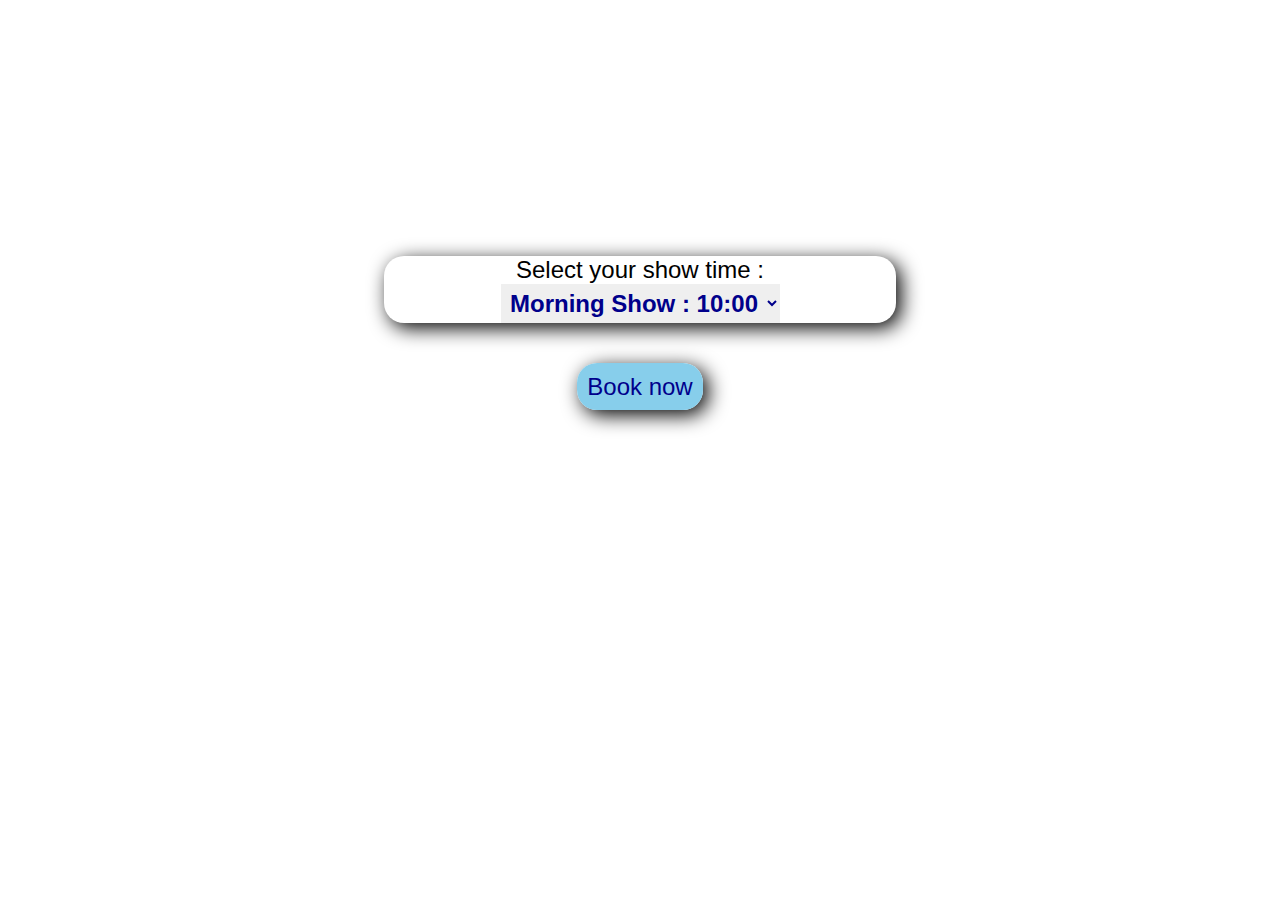
<file: index.html>
<!DOCTYPE html>
<html lang="en">
<head>
    <meta charset="UTF-8">
    <meta http-equiv="X-UA-Compatible" content="IE=edge">
    <meta name="viewport" content="width=device-width, initial-scale=1.0">
    <title>BookAShow</title>
    <style>
        *{
            margin: 0;
            font-family: sans-serif;
            font-size: x-large;
            text-align: center;
        }
        #show{

             margin: 20% 30% 0;
             border-radius: 20px;
             box-shadow: 5px 5px 20px black;
        }
        #Showtime{
            padding: 5px;
            color: darkblue;
            font-weight: bold;
            border: 0;
        }
        option{
            color: cadetblue;
            
        }
        #button{
            margin-top: 30px;
            padding: 20px;
           
        }
        #button a{
            background-color: skyblue;
            border-radius: 20px;
            text-decoration: none;
            padding: 10px;
            color: darkblue;
            box-shadow: 5px 5px 20px black;
        }
        
    </style>
</head>
<body>
    <div id="show">
        Select your show time :
        <select  id="Showtime">
            
            <option value="" >Morning Show : 10:00</option>
            <option value="">Matniee Show : 1:30</option>
            <option value=""> First Show : 6:00</option>
            <option value="">Second Show: 9:30</option>

        </select>
      
    </div>
    <div id="button"><a href="bookMyShow.html">Book now</a></div>
    
</body>
</html>
</file>
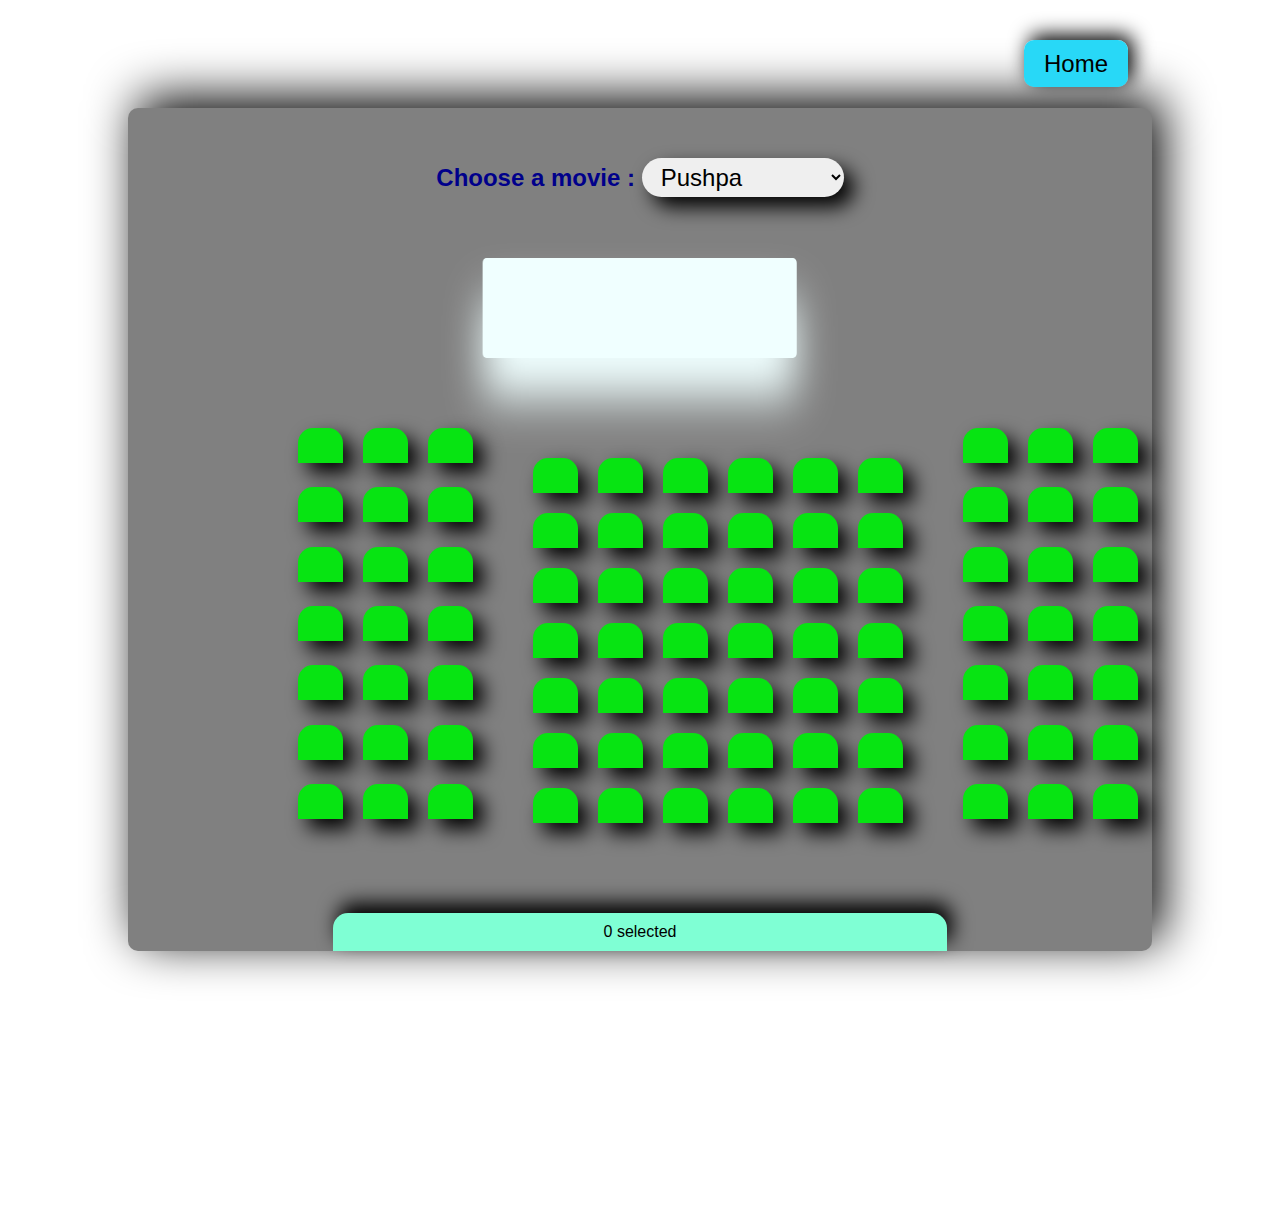
<file: bookMyShow.html>
<!DOCTYPE html>
<html lang="en">
<head>
    <meta charset="UTF-8">
    <meta http-equiv="X-UA-Compatible" content="IE=edge">
    <meta name="viewport" content="width=device-width, initial-scale=1.0">
    <title>Document</title>
    <link rel="stylesheet" href="bookMyShow.css">
    <style>
        #count{
            margin: 10px 20%;
            text-align: center;
            padding: 10px;
            background-color: aquamarine;
            box-shadow: 5px -10px 20px black;
            border-radius: 15px  15px 0 0;
        }
        #price{
            text-align: center;
            margin: 5% 40% 20%;
            border-radius: 15px 0 15px;
            font-size: xx-large;
            background-color: rgb(40, 216, 247); 
            box-shadow: 5px 5px 20px black;
           
        }
        
        #home{
            margin-left: 80%;
            margin-right: 10%;
            margin-top: 50px;
        }
        #home a{
            padding: 10px 20px;
            text-decoration: none;
            color: black;
            background-color: rgb(40, 216, 247);
            font-size: x-large;
            border-radius: 10px;
            box-shadow: 5px -5px 20px black;

        }
    </style>
</head>
<body>
    <div id="home"><a href="index.html">Home</a></div>
    <div id="hall">
            <div class="moviename">
                <label for="">Choose a movie :</label>
                
                <select id="movie"  >
                   
                        <option value="100" >Pushpa</option>
                        <option value="80" >Akanda</option>
                        <option value="50" >SpiderMan</option>
                        
                </select></div>
                <div class="screen">
                    
                </div>

    <div id="theater">
        <div id="seatingSection"> 
            <div class="seats"> </div>
            <div class="seats"> </div>
            <div class="seats"> </div>
            <div class="seats"> </div>
            <div class="seats"> </div>
            <div class="seats"> </div>
            <div class="seats"> </div>
            <div class="seats"> </div>
            <div class="seats"> </div>
            <div class="seats"> </div>
            <div class="seats"> </div>
            <div class="seats"> </div>
            <div class="seats"> </div>
            <div class="seats"> </div>
            <div class="seats"> </div>
            <div class="seats"> </div>
            <div class="seats"> </div>
            <div class="seats"> </div>
            <div class="seats"> </div>
            <div class="seats"> </div>
            <div class="seats"> </div>
        
        
   
    </div>
    <div class="seatingSection1"> 
       
        <div class="seats"> </div>
        <div class="seats"> </div>
        <div class="seats"> </div>
        <div class="seats"> </div>
        <div class="seats"> </div>
        <div class="seats"> </div>
        <div class="seats"> </div>
        <div class="seats"> </div>
        <div class="seats"> </div>
        <div class="seats"> </div>
        <div class="seats"> </div>
        <div class="seats"> </div>
        <div class="seats"> </div>
        <div class="seats"> </div>
        <div class="seats"> </div>
        <div class="seats"> </div>
        <div class="seats"> </div>
        <div class="seats"> </div>
        <div class="seats"> </div>
        <div class="seats"> </div>
        <div class="seats"> </div> 
        <div class="seats"> </div>
        <div class="seats"> </div>
        <div class="seats"> </div>
        <div class="seats"> </div>
        <div class="seats"> </div>
        <div class="seats"> </div>
        <div class="seats"> </div>
        <div class="seats"> </div>
        <div class="seats"> </div>
        <div class="seats"> </div>
        <div class="seats"> </div>
        <div class="seats"> </div>
        <div class="seats"> </div>
        <div class="seats"> </div>
        <div class="seats"> </div>
        <div class="seats"> </div>
        <div class="seats"> </div>
        <div class="seats"> </div>
        <div class="seats"> </div>
        <div class="seats"> </div>
        <div class="seats"> </div>
        </div> 
        <div class="seatingSection2"> 
           
            <div class="seats"> </div>
            <div class="seats"> </div>
            <div class="seats"> </div>
            <div class="seats"> </div>
            <div class="seats"> </div>
            <div class="seats"> </div>
            <div class="seats"> </div>
            <div class="seats"> </div>
            <div class="seats"> </div>
            <div class="seats"> </div>
            <div class="seats"> </div>
            <div class="seats"> </div>
            <div class="seats"> </div>
            <div class="seats"> </div>
            <div class="seats"> </div>
            <div class="seats"> </div>
            <div class="seats"> </div>
            <div class="seats"> </div>
            <div class="seats"> </div>
            <div class="seats"> </div>
            <div class="seats"> </div>
            
                
            
            </div>
        </div>
        <p id="count"> 0 selected</p>
        
       
    </div>
    <p id="price" > </p>
        <script>
      
      let count=0;
        let hall=document.getElementById('hall');
        let seats=document.getElementsByClassName('seats');
        let submit=document.getElementById('price');
        
        for(let i=0;i<seats.length;i++){
            let seat=seats[i];
            seat.addEventListener('click',(e)=>{
                let price=document.getElementById("movie").value;
                
                if(!e.target.classList.contains('selected') && !e.target.classList.contains('occupied')){
                    
                    e.target.classList.add('selected');
                   
                    count++;
                   let totalPrice=price*count;
                    document.getElementById('price').innerHTML=totalPrice+" /- Rupees"
                   document.getElementById('count').innerHTML=count+" selected";
                   if(price==100){
                       hall.style.backgroundImage="url(images/a.jpg)";
                   }else if (price==80) {
                    hall.style.backgroundImage="url(images/b.jpg)";
                   } else {
                      hall.style.backgroundImage="url(images/e.jpg)";
                      hall.style.backgroundSize='cover';
                   }
                }
                 
                else{
                    e.target.classList.remove('selected');
                    count--;
                    let totalPrice=price*count;
                    document.getElementById('price').innerHTML=totalPrice+" /- Rupees"
                   document.getElementById('count').innerHTML=count+" selected";
                }
                if(e.target.classList.contains('selected') && !e.target.classList.contains('occupied')){
                    console.log("sai");
                    const occ=()=>{

                        e.target.classList.add('occupied');
                        };
                    submit.addEventListener('click',(e)=>{occ(e);
                    document.getElementById('price').innerHTML=count+" Occupied";
                    
                    });
                }
               

            }

            );    
        }
       
</script>

</body>
</html>
</file>
<file: bookMyShow.css>
*{
    margin: 0;
    padding: 0;
    font-family: sans-serif;
}

#hall{
    background-color: gray;
    box-shadow: 10px -10px 50px black;
    margin: 30px 10% 20px;
    border-radius: 10px;
}
#theater{
    display: inline;
    position: relative;
    display: grid;
    grid-template-columns: auto auto auto;
    
    
   
}

#seatingSection{
    margin: 20px;
    display: grid;
    grid-template-columns: auto auto auto ;
   padding: 40px 0 50px 140px;  
}
.seatingSection1{
    margin: 20px;
    display: grid;
    grid-template-columns: auto auto auto auto auto auto;
   padding: 70px 0 50px;  
}.seatingSection2{
    margin: 20px;
    display: grid;
    grid-template-columns: auto auto auto;
   padding: 40px 140px 50px 0;  
}

.seats{
    color: white;
    font-size: xx-large;
    margin: 10px;
    width: 45px;
    height: 35px;
    background-color:rgb(7, 228, 18);
    border-radius: 15px 15px 0 0;
    box-shadow: 10px 10px 20px black;
}
.selected{
    background-color: rgb(8, 156, 241);

}
.occupied{
    background-color: rgb(255, 38, 0);
}

.moviename{
    text-align: center;
    padding: 50px 0 10px 0;
    font-size: x-large;
    color: darkblue;
    font-weight: bold;
    
}
#movie{
    
    padding: 5px 50px 5px 15px;
    border-radius: 20px;
    border: 0;
    font-size: x-large;
    box-shadow: 10px 10px 20px black;
}
.screen{
    padding: 50px ;
    background-color: azure;
    margin: 5% 30% 0;
    box-shadow: 0px 40px 50px azure;
    border-radius: 5px;
    
    transform: rotateY(140deg);
}
</file>
